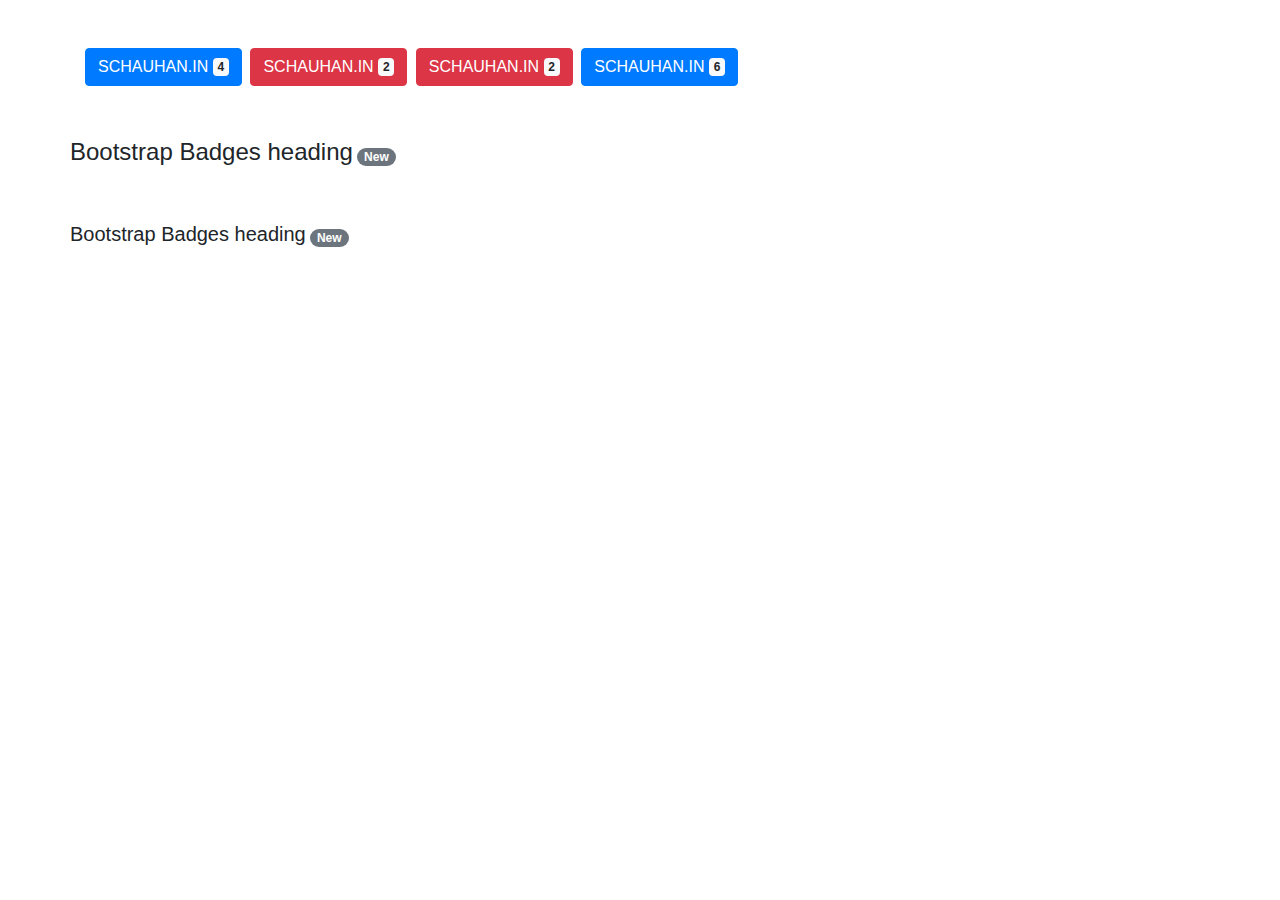
<file: 5-dars Praktikalari/3/index.html>
<!DOCTYPE html>
<html lang="en">
<head>
    <meta charset="UTF-8">
    <title>Title</title>
    <link rel="stylesheet" href="../../css/bootstrap.css">
    <link rel="stylesheet" href="1.css">
</head>
<body>

    <div class="container my-5">
            <button class="btn mr-1 btn-primary">SCHAUHAN.IN <span class="badge badge-light">4</span></button>
            <button class="btn mr-1 btn-danger">SCHAUHAN.IN  <span class="badge badge-light">2</span></button>
            <button class="btn mr-1 btn-danger">SCHAUHAN.IN  <span class="badge badge-light">2</span></button>
            <button class="btn mr-1 btn-primary mr-5">SCHAUHAN.IN <span class="badge badge-light">6</span></button>
        <div class="row mt-5">
        <h4 class="d-inline-block my-1 mr-1 ">Bootstrap Badges heading  </h4><span class="qol badge-pill d-inline-block badge my-5 align-items-center badge-secondary">New</span>
        </div>
        <div class="row">
            <h5 class=" my-2 mr-1">Bootstrap Badges heading  </h5><span class="qol badge-pill badge my-5 align-items-center badge-secondary">New</span>
        </div>
    </div>

<script src="../../js/jQuery.min.js"></script>
<script src="../../js/src/popover.js"></script>
<script src="../../js/bootstrap.js"></script>
</body>
</html>
</file>
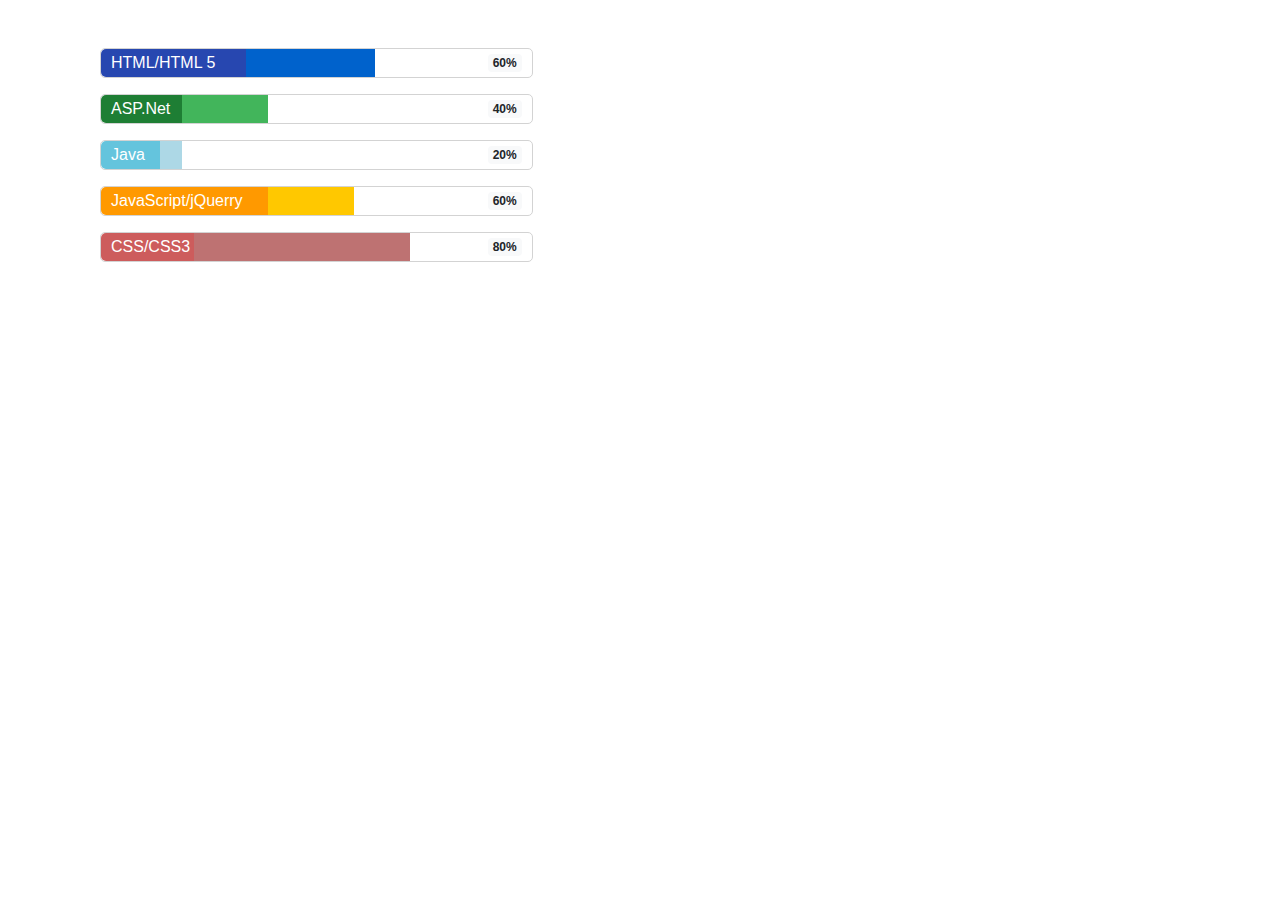
<file: 5-dars Praktikalari/5/index.html>
<!DOCTYPE html>
<html lang="en">
<head>
    <meta charset="UTF-8">
    <title>Title</title>
    <link rel="stylesheet" href="../../css/bootstrap.css">
    <link rel="stylesheet" href="'.css">
</head>
<body>

    <div class="container my-5">
        <div class="col-md-5 my-5">
            <div class="rucnoy position-relative">
                <div class="orqa-kok"></div>
                <div class="orqa-kok2"></div>
                <span class="html text-white">HTML/HTML 5</span>
                <div class="badge badge-light badge-qolda">60%</div>
            </div>
            <div class="rucnoy position-relative">
                <div class="orqa-kok" style="width: 20%; background-color: #1e7e34"></div>
                <div class="orqa-kok2"style="width: 20%; background-color: #42b55b"></div>
                <span class="html text-white">ASP.Net</span>
                <div class="badge badge-light badge-qolda">40%</div>
            </div>
            <div class="rucnoy position-relative">
                <div class="orqa-kok" style="width: 15%; background-color: #64c4dd"></div>
                <div class="orqa-kok2"style="width: 5%; background-color: lightblue"></div>
                <span class="html text-white">Java</span>
                <div class="badge badge-light badge-qolda">20%</div>
            </div>
            <div class="rucnoy position-relative">
                <div class="orqa-kok" style="width: 40%; background-color: #ff9900"></div>
                <div class="orqa-kok2"style="width: 20%; background-color: #ffc800"></div>
                <span class="html text-white">JavaScript/jQuerry</span>
                <div class="badge badge-light badge-qolda">60%</div>
            </div>
            <div class="rucnoy position-relative">
                <div class="orqa-kok" style="width: 23%; background-color: indianred"></div>
                <div class="orqa-kok2"style="width: 50%; background-color: #be7272"></div>
                <span class="html text-white">CSS/CSS3</span>
                <div class="badge badge-light badge-qolda">80%</div>
            </div>
        </div>
    </div>

<script src="../../js/jQuery.min.js"></script>
<script src="../../js/src/popover.js"></script>
<script src="../../js/bootstrap.js"></script>
</body>
</html>
</file>
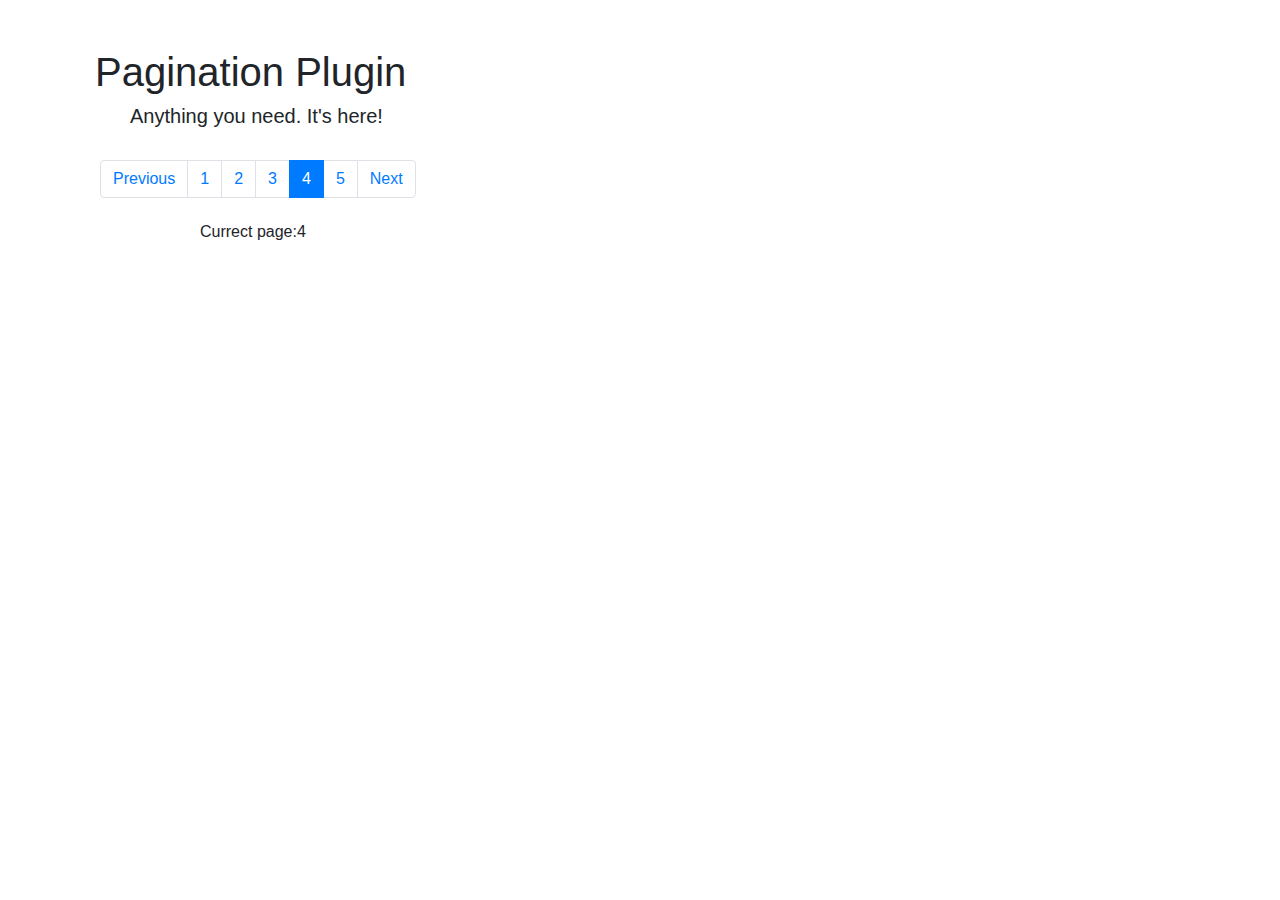
<file: 5-dars Praktikalari/6/index.html>
<!DOCTYPE html>
<html lang="en">
<head>
    <meta charset="UTF-8">
    <title>Title</title>
    <link rel="stylesheet" href="../../css/bootstrap.css">
    <link rel="stylesheet" href="'.css">
</head>
<body>

    <div class="container my-5">
        <div class="col-md-12">
            <h1 class="align-items-center h1ga">Pagination Plugin</h1>
            <h5 class="h5ga">Anything you need. It's here!</h5>
            <div class="pagination">
                <div class="page-item"><a href="#" class="page-link">Previous</a></div>
                <div class="page-item"><a href="#" class="page-link">1</a></div>
                <div class="page-item"><a href="#" class="page-link">2</a></div>
                <div class="page-item"><a href="#" class="page-link">3</a></div>
                <div class="page-item active"><a href="#" class="page-link">4</a></div>
                <div class="page-item"><a href="#" class="page-link">5</a></div>
                <div class="page-item"><a href="#" class="page-link">Next</a></div>
            </div>
            <h6 class="h6ga">Currect page:4</h6>
        </div>
    </div>


<script src="../../js/jQuery.min.js"></script>
<script src="../../js/src/popover.js"></script>
<script src="../../js/bootstrap.js"></script>
</body>
</html>
</file>
<file: 5-dars Praktikalari/3/1.css>
.qol{
    margin-top: 0.9rem !important;
}
</file>
